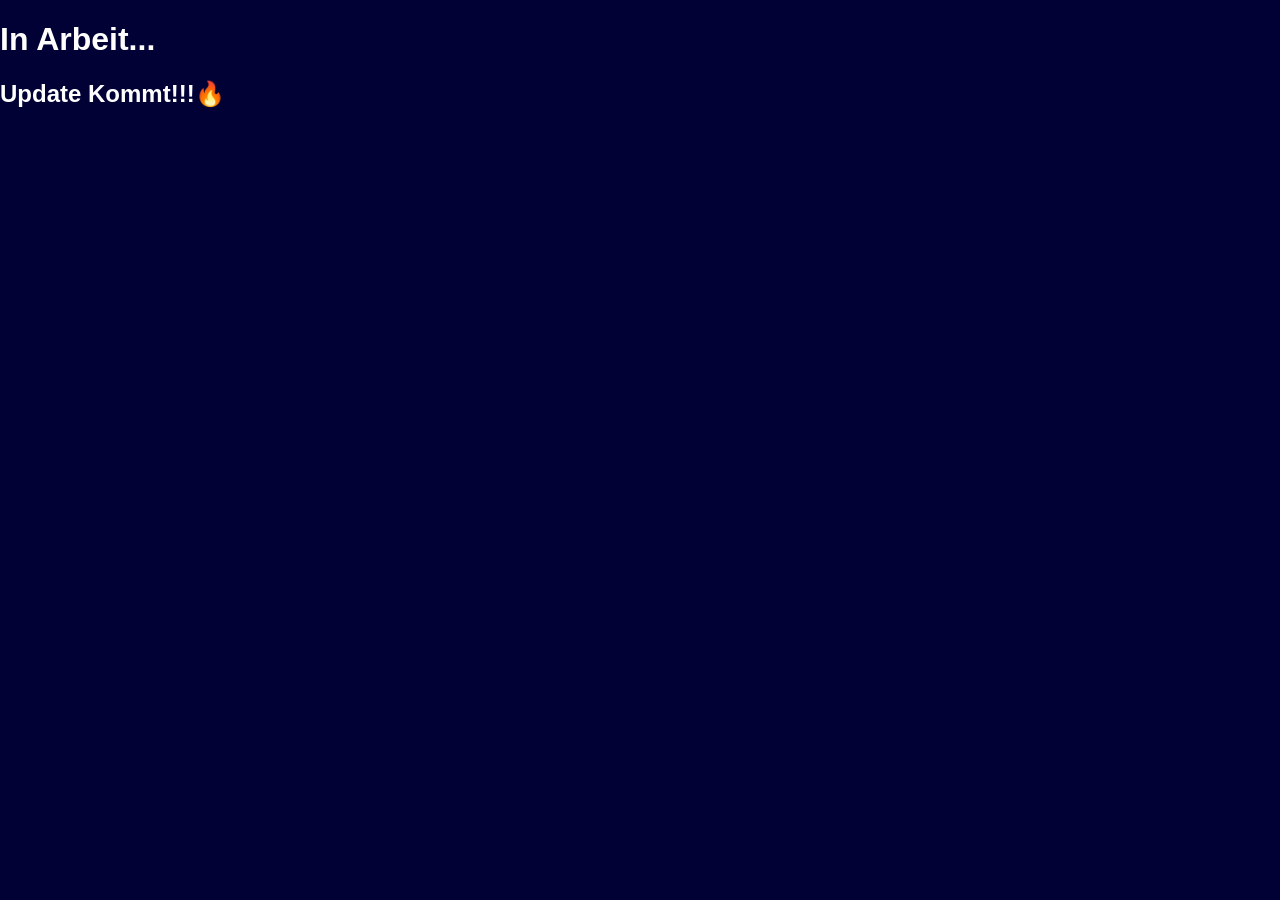
<file: über.html>
<!DOCTYPE html>
<html lang="de">
<head>
    <meta charset="UTF-8">
    <meta name="viewport" content="width=device-width, initial-scale=1.0">
    <title>Impressum | MainWeb</title>
    <link rel="stylesheet" href="style.css">
</head>
<body>
    <h1>In Arbeit...</h1>
    <h2>Update Kommt!!!🔥</h2>
</body>
<script src="script.js"></script>
</html>
</file>
<file: style.css>
* {
    box-sizing: border-box;
}


body {
    padding: 0;
    margin: 0;
    font-family: Arial, Helvetica, sans-serif;
    background: rgb(1, 1, 53);
    color: white;
}

/*Header*/
header {
    background: rgb(255, 254, 254);
    padding: 20px 20px;
    position: relative;
    text-align: center;
}

header h1 {
    padding: 10px 10px;
    width: 50%;
    margin: 0 auto;
}


header .dunkelblau {
    color: rgb(2, 2, 71);
}

header .blau {
    color: blue;
}

header .navbar {
    margin-top: 15px;
}

header .navbar a {
    text-decoration: none;
    padding: 10px;
    color: rgb(55, 55, 233);
    font-weight: 700;
}

header .navbar a:hover {
    text-decoration: underline 2px solid blue;
    transition: 0.5s;
    font-size: 20px;
}

header .logo {
    width: 100px;
    position: absolute;
    top: 10px;
    left: 10px;
}


/*start*/


.start {
    text-align: center;
    padding: 20px 30px;
    margin-top: 100px;
}

.start .start-box {
    border: 2px solid blue;
    border-radius: 12px;
    width: 50%;
    margin: 0 auto;
    font-size: 20px;
}

.start-box button {
    position: relative;
    padding: 10px 30px;
    margin-top: 15px;
    font-weight: 700;
    border: none;
    border-radius: 8px;
    background: white;
    cursor: pointer;
}

.start-box button:hover {
    background: blue;
    color: white;
    transition: 0.5s;
    font-size: 15px;
}


/*Überuns*/


.überuns {
    width: 80%;
    margin: 100px auto 0;
    position: relative;
}


.überuns h2 {
    padding: 10px 10px;
    text-align: center;
    margin-top: 100px;
    border: none;
    border-radius: 8px;
    background: white;
}


/*Übertext*/

.übertext {
    font-weight: 700;
    position: relative;
    display: grid;
    grid-template-columns: minmax(0, 1fr) 200px;
    gap: 20px;
    align-items: start;
}

.übertext h3,
.übertext p {
    grid-column: 1;
    margin: 0 0 10px;
}

.übertext img {
    width: 200px;
    height: 200px;
    object-fit: cover;
    border-radius: 50%;
    grid-column: 2;
    grid-row: 1 / span 10;
    justify-self: end;
    position: static;
}


.übertext strong {
    color: rgb(40, 40, 241);
}


/*Card*/

.card {
    position: sticky;
    display: flex;
    flex-direction: column;
    gap: 15px;
    width: 30%;
    margin: 0 auto;
    margin-top: 25px;
    border: none;
    border-radius: 12px;
    background: white;
    padding: 10px 10px;
    font-weight: 700;
}


.card input {
    padding: 10px 10px;
    border: none;
    border-radius: 8px;
    color: blue;
    font-weight: 700;
}

.card input:hover {
    transition: 0.5s;
    transform: scale(1.02);
    border-top: 3px solid blue;
    outline: none;
}

.card input:focus {
    transform: scale(1.05);
}

.card button {
    padding: 10px 10px;
    border: none;
    border-radius: 8px;
    font-weight: 700;
    cursor: pointer;
}

.card button:hover {
    transition: 0.5s;
    background: blue;
    color: white;
}



.dunkelblau {
    color: rgb(2, 2, 71);
}

.blau {
    color: blue;
}


.anfrage {
    text-align: center;
}

.anfrage h2 {
    background: white;
    border: 1px solid white;
    border-radius: 8px;
    padding: 10px 10px;
    width: 80%;
    margin: 0 auto;
}




.card-anfrage {
    display: flex;
    flex-direction: column;
    padding: 10px 10px;
    gap: 11px;
    width: 30%;
    margin: 0 auto;
    text-align: center;
    border: 2px solid blue;
    border-radius: 12px;
    font-weight: 700;
}


.card-anfrage input {
    outline: none;
    padding: 10px 10px;
    border: none;
    border-radius: 10px;
    font-weight: 700;
}




.card-anfrage input[type="file"]::file-selector-button {
    background: blue;
    color: white;
    border: none;
    padding: 10px 15px;
    border-radius: 6px;
    cursor: pointer;
    margin-right: 10px;
}


.card-anfrage input[type="file"]::file-selector-button:hover {
    background: rgb(2, 2, 138);
    transition: 0.5s;
    transform: scale(1.03);
}


.card-anfrage input:focus {
    border-bottom: 2px solid blue;
    transform: scale(1.03);
    transition: 0.5s;
}


.card-anfrage textarea {
    border-radius: 8px;
    resize: none;
    font-family: sans-serif;
    font-weight: 700;
}


.card-anfrage textarea:focus {
    outline: none;
    border-bottom: 2px solid blue;
    transform: scale(1.03);
    transition: 0.5s;
}


.card-anfrage button {
    padding: 10px 10px;
    border: none;
    border-radius: 8px;
    background: blue;
    color: white;
    font-weight: 700;
}

.card-anfrage button:hover {
    background: rgb(2, 2, 131);
    transition: 0.5s;
    transform: scale(1.02);
}


.vipcard {
    display: flex;
    gap: 30px;
    margin-top: 20px;
    padding: 20px 20px;
}

.premium h2 {
    text-align: center;
    background: white;
    border-radius: 8px;
    width: 100%;
    margin: 0 auto;
    margin-top: 50px;
    padding: 10px 10px;
}

.info {
    border: 2px solid blue;
    border-radius: 8px;
    color: white;
    text-align: center;
}

.info h2 {
    background: white;
    border-radius: 8px;
}


.info button {
    padding: 10px 10px;
    border-radius: 8px;
    border: none;
    font-weight: 700;
    background: blue;
    color: white;
    font-weight: 700;
}


.info button:hover {
    background: rgb(3, 3, 129);
    transition: 0.5s;
    transform: scale(1.05);
}


footer {
    background: rgb(1, 1, 31);
    padding: 10px 10px;
    color: rgba(128, 128, 128, 0.178);
}


.chackout h1 {
text-align: center;
border: none;
border-radius: 8px;
background: white;
width: 20%;
margin: 0 auto;
margin-top: 10px;
}

.abo-card-title {
text-align: center;
margin-top: 20px;
font-weight: 700;
}


.abo-card {
    display: flex;
    flex-direction: column;
    text-align: left;
    gap: 12px;
    width: 30%;
    margin: 0 auto;
    margin-top: 0;
    border: 2px solid white;
    background: white;
    border-radius: 8px;
    padding: 10px 10px;
    font-weight: 700;
}


.abo-card input {
    outline: none;
    padding: 10px 10px;
    border: none;
    border-radius: 8px;
    font-family: sans-serif;
    color: blue;
}

.abo-card input:focus {
    border-top: 2px solid blue;
    transition: 0.5s;
    transform: scale(1.05);
}

.abo-card input:hover{
border-top: 2px solid blue;
transition: 0.5s;
transform: scale(1.02);
}


.abo-card p {
    color: blue;
    font-weight: 700;
    margin: 0;
}


.abo-card button {
padding: 10px 10px;
border: 1px solid blue;
border-radius: 8px;
font-weight: 700;
}

.abo-card button:hover{
border: none;
background: blue;
color: white;
transition: 0.5s;
}
</file>
